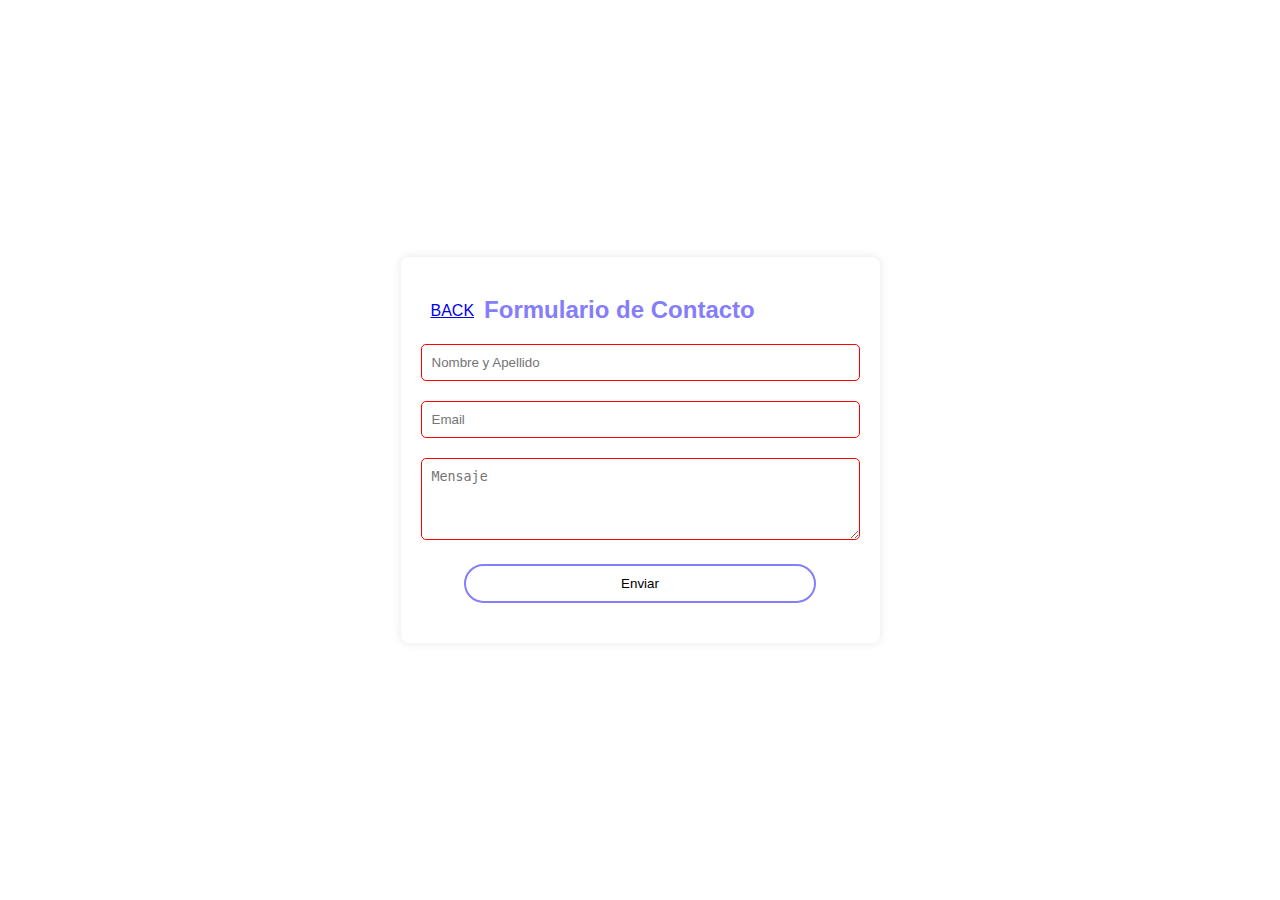
<file: pages/contactameDesktop.html>
<!DOCTYPE html>
<html lang="es">
<head>
    <meta charset="UTF-8">
    <meta name="viewport" content="width=device-width, initial-scale=1.0">
    <title>Formulario de Contacto</title>
    <link rel="stylesheet" href="/style/contactame.css">
</head>
<body>

<div class="container">
    <div style="display: flex; align-items: center;">
        <span style="margin: 10px;"><a href="/index.html">BACK</a></span>
        <h2>Formulario de Contacto</h2>
    </div>
    <form id="contactForm">
        <div class="form-group">
            <input type="text" id="nombre" name="nombre" placeholder="Nombre y Apellido" required>
        </div>
        <div class="form-group">
            <input type="email" id="email" name="email" placeholder="Email" required>
        </div>
        <div class="form-group">
            <textarea id="mensaje" name="mensaje" rows="4" cols="50" placeholder="Mensaje" required></textarea>
        </div>
        <div class="form-group">
            <button type="submit">Enviar</button>
        </div>
    </form>
</div>

<script src="/js/contactme.js"></script>
</body>
</html>
</file>
<file: style/contactame.css>
body {
    font-family: Arial, sans-serif;
    /* background-color: #DCC8FA; */
    background-image: url('https://png.pngtree.com/background/20230525/original/pngtree-3d-flowers-hd-wallpaper-1680x900-picture-image_2732844.jpg');
    background-repeat: no-repeat;
    background-size: cover;
    background-position: center  center;
    margin: 0;
    padding: 0;
    display: flex;
    justify-content: center;
    align-items: center;
    height: 100vh;
}

.container {
    background-color: #FFF;
    padding: 20px;
    border-radius: 8px;
    box-shadow: 0 0 10px rgba(0, 0, 0, 0.1);
}

h2 {
    color: #857DFA;
    text-align: center;
    margin-bottom: 20px;
}

.form-group {
    margin-bottom: 20px;
    /* border: 1px solid red; */
    text-align: center;
    &>button[type='submit']{
        width: 80%;
        padding: 10px;
        background-color: transparent;
        border:2px solid #857DFA;
        color: black;
        border-radius: 20px;
        transition: all 150ms;
        cursor: pointer;
        &:hover{
            background-color:#554fa0;
            border: 0px;
        }
        
    }
}

input[type="text"],
input[type="email"],
textarea {
    width: 100%;
    padding: 10px;
    border: 1px solid #ccc;
    border-radius: 5px;
    box-sizing: border-box;
}

input[type="submit"] {
    background-color: #857DFA;
    color: #FFF;
    padding: 10px 20px;
    border: none;
    border-radius: 5px;
    cursor: pointer;
    transition: background-color 0.3s ease;
}

input[type="submit"]:hover {
    background-color: #7D9CFA;
}

input:invalid,
textarea:invalid {
    border-color: #FF0000;
}
</file>
